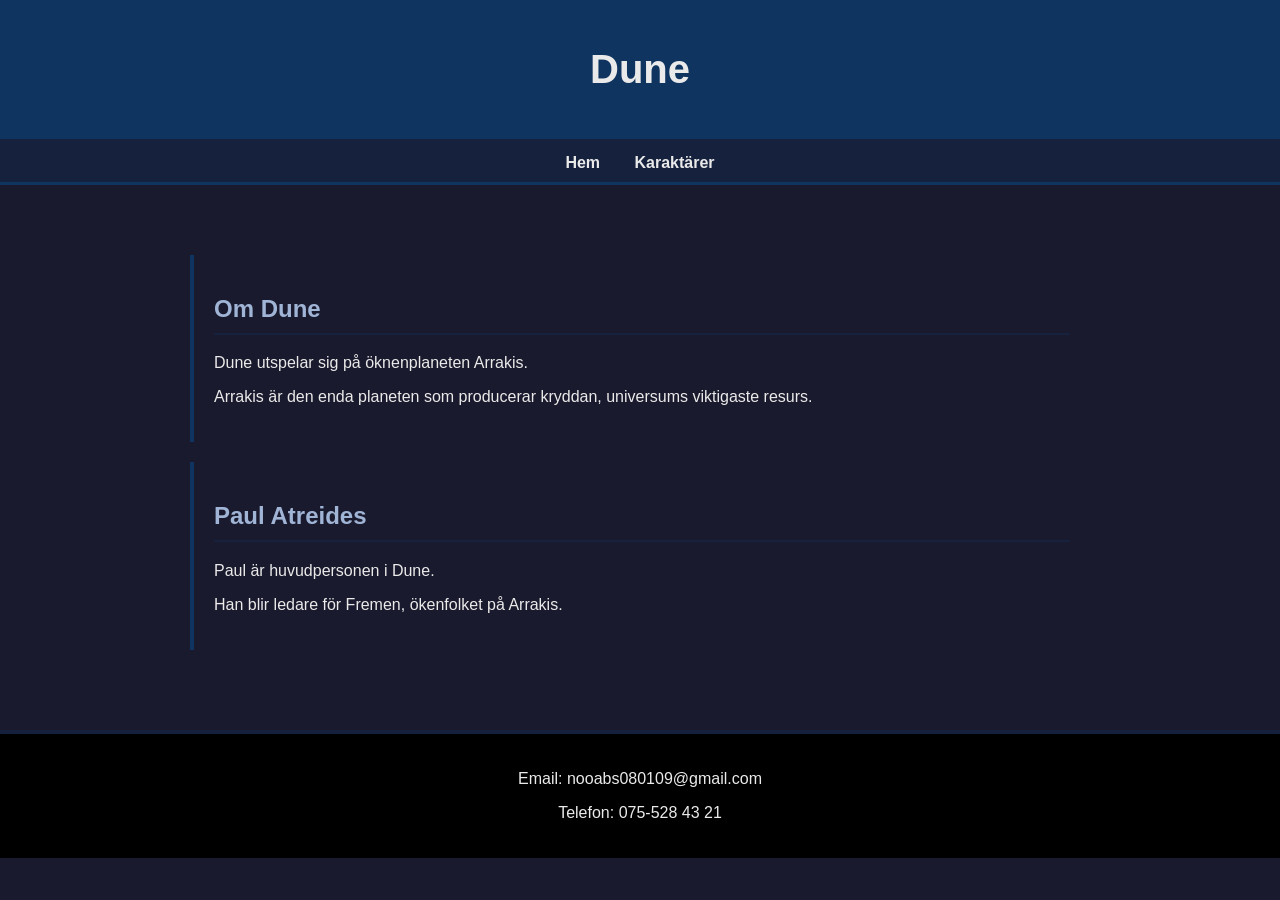
<file: nkey.html>
<!DOCTYPE html>
<html lang="sv">

<head>
    <meta charset="UTF-8">
    <meta name="viewport" content="width=device-width, initial-scale=1.0">
    <title>Dune</title>
    <style>
        body {
            font-family: Arial, sans-serif;
            margin: 0;
            background-color: #1a1a2e;
            color: #eaeaea;
        }

        h1 {
            font-size: 2.5rem;
            color: #eaeaea;
        }

        header {
            background-color: #0f3460;
            padding: 20px;
            text-align: center;
            border-bottom: 5px solid #16213e;
        }

        nav {
            background-color: #16213e;
            padding: 10px;
            text-align: center;
            border-bottom: 3px solid #0f3460;
        }

        nav a {
            color: #eaeaea;
            margin: 0 15px;
            text-decoration: none;
            font-weight: bold;
        }

        nav a:hover {
            color: #a0b4d6;
        }

        main {
            padding: 20px;
            max-width: 900px;
            margin: 30px auto;
        }

        section {
            margin: 20px 0;
            padding: 20px;
            border-left: 4px solid #0f3460;
        }

        h2 {
            color: #a0b4d6;
            border-bottom: 2px solid #16213e;
            padding-bottom: 10px;
        }

        footer {
            background-color: #000000;
            color: #eaeaea;
            padding: 20px;
            text-align: center;
            border-top: 4px solid #16213e;
            margin-top: 40px;
        }
    </style>
</head>

<body>
    <header>
        <h1>Dune</h1>
    </header>

    <nav>
        <a href="index.html">Hem</a>
        <a href="characters.html">Karaktärer</a>
    </nav>

    <main>
        <section>
            <h2>Om Dune</h2>
            <p>Dune utspelar sig på öknenplaneten Arrakis.</p>
            <p>Arrakis är den enda planeten som producerar kryddan, universums viktigaste resurs.</p>
        </section>

        <section>
            <h2>Paul Atreides</h2>
            <p>Paul är huvudpersonen i Dune.</p>
            <p>Han blir ledare för Fremen, ökenfolket på Arrakis.</p>
        </section>
    </main>

    <footer>
        <p>Email: nooabs080109@gmail.com</p>
        <p>Telefon: 075-528 43 21</p>
    </footer>
</body>

</html>
</file>
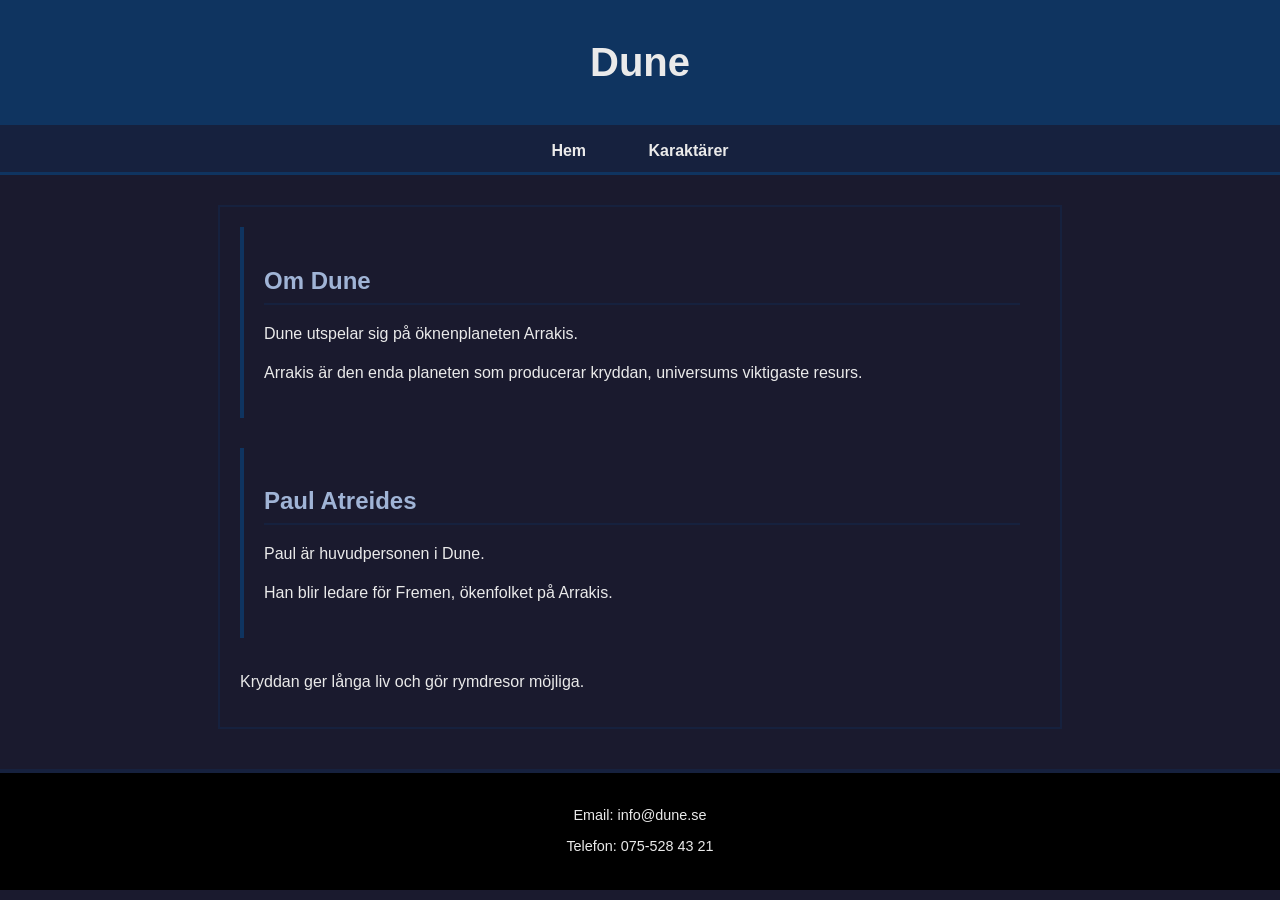
<file: u2.html>
<!DOCTYPE html>
<html lang="sv">

<head>
    <meta charset="UTF-8">
    <meta name="viewport" content="width=device-width, initial-scale=1.0">
    <title>Dune</title>
    <link rel="stylesheet" href="styles.css">
</head>

<body>
    <header>
        <h1 class="special-title">Dune</h1>
    </header>

    <nav>
        <a href="index.html">Hem</a>
        <a href="characters.html">Karaktärer</a>
    </nav>

    <main>
        <section>
            <h2>Om Dune</h2>
            <p>Dune utspelar sig på öknenplaneten Arrakis.</p>
            <p>Arrakis är den enda planeten som producerar kryddan, universums viktigaste resurs.</p>
        </section>

        <section>
            <h2>Paul Atreides</h2>
            <p>Paul är huvudpersonen i Dune.</p>
            <div class="background-box">
                <p>Han blir ledare för Fremen, ökenfolket på Arrakis.</p>
            </div>
        </section>

        <div class="text-box">
            <p>Kryddan ger långa liv och gör rymdresor möjliga.</p>
        </div>
    </main>

    <footer>
        <p>Email: info@dune.se</p>
        <p>Telefon: 075-528 43 21</p>
    </footer>
</body>

</html>
</file>
<file: styles.css>
/* ==============================
   GRUNDLÄGGANDE
   ============================== */

body {
    font-family: Arial, sans-serif;
    margin: 0;
    padding: 0;
    background-color: #1a1a2e;
    color: #eaeaea;
}

/* ==============================
   HEADER
   ============================== */

header {
    background-color: #0f3460;
    padding: 30px 20px;
    text-align: center;
    border-bottom: 5px solid #16213e;
}

h1 {
    margin: 0;
    padding: 10px;
    font-size: 2.5rem;
    color: #eaeaea;
}

/* ==============================
   NAVIGATION
   ============================== */

nav {
    background-color: #16213e;
    padding: 12px 20px;
    text-align: center;
    border-bottom: 3px solid #0f3460;
}

nav a {
    color: #eaeaea;
    text-decoration: none;
    margin: 0 15px;
    padding: 8px 12px;
    font-weight: bold;
    border: 2px solid transparent;
}

nav a:hover {
    color: #a0b4d6;
    border: 2px solid #0f3460;
}

/* ==============================
   MAIN
   ============================== */

main {
    max-width: 800px;
    width: 90%;
    margin: 30px auto;
    padding: 20px;
    border: 2px solid #16213e;
}

/* ==============================
   SECTIONS
   ============================== */

section {
    margin-bottom: 30px;
    padding: 20px;
    border-left: 4px solid #0f3460;
}

h2 {
    color: #a0b4d6;
    margin-bottom: 15px;
    padding-bottom: 8px;
    border-bottom: 2px solid #16213e;
}

p {
    margin: 10px 0;
    padding: 0;
    line-height: 1.8;
}

/* ==============================
   FOOTER
   ============================== */

footer {
    background-color: #000000;
    color: #eaeaea;
    text-align: center;
    padding: 25px 20px;
    margin-top: 40px;
    border-top: 4px solid #16213e;
}

footer p {
    margin: 5px 0;
    font-size: 0.9em;
}
</file>
